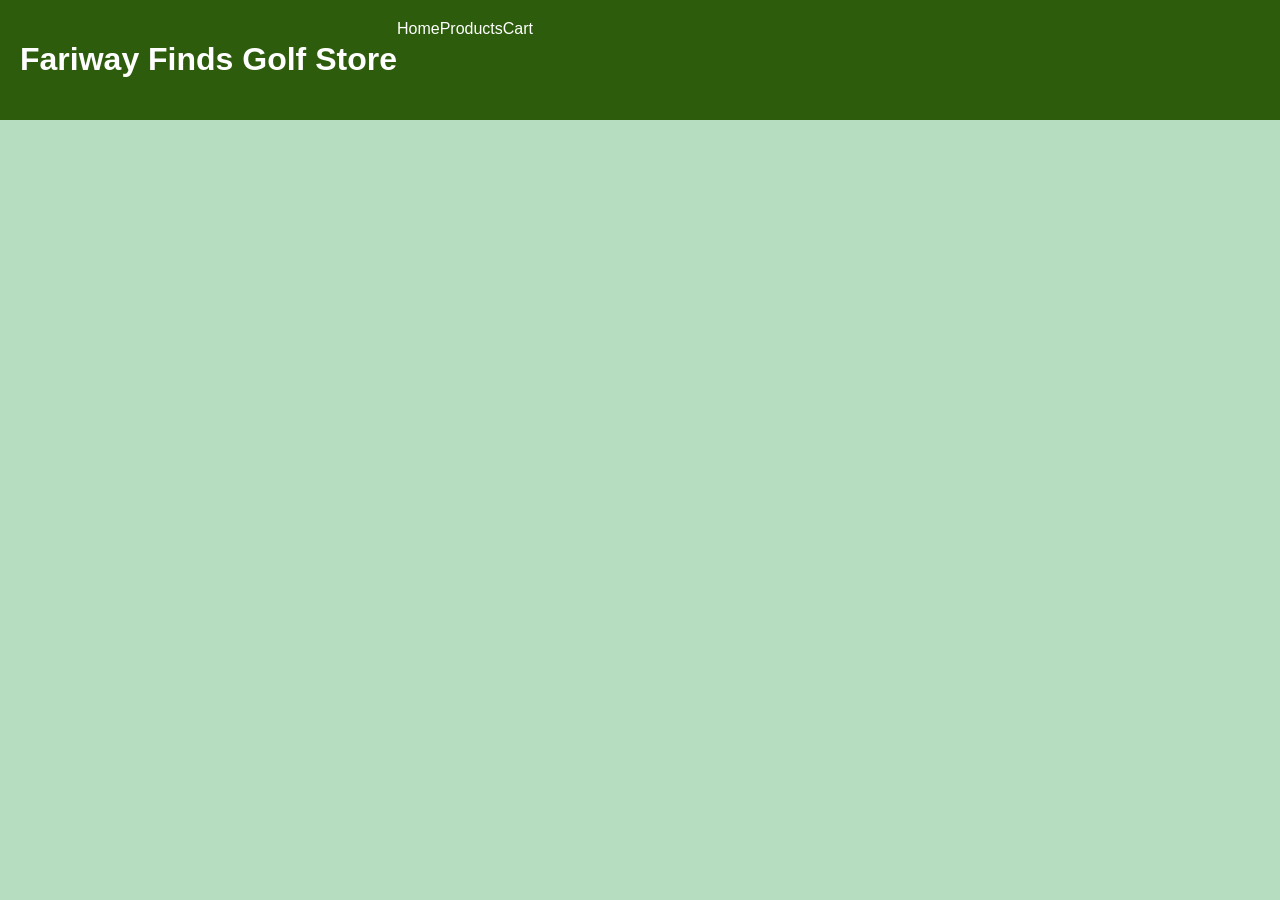
<file: index.html>
<!DOCTYPE html>
<html lang="en">
<head>
    <link rel="stylesheet" href="style.css">
    <meta charset="UTF-8">
    <meta name="viewport" content="width=device-width, initial-scale=1.0">
    <title>Fairway Finds</title>
</head>
<body>
    <div class="nav">
        <div><h1>Fariway Finds Golf Store</h1></div>
        <div>Home</div>
        <div>Products</div>
        <div>Cart</div>
    </div>

    

    
</body>
</html>
</file>
<file: style.css>
body {
    font-family: Arial, sans-serif;
    margin: 0;
    background-color: #b6ddbf;
}

.nav {
    background-color: #2d5d0c;
    color: white;
    padding: 20px;
    text-align: center;
    font-family: 'Gill Sans', 'Gill Sans MT', Calibri, 'Trebuchet MS', sans-serif;
    display: flex;
    -ms-flex-align: row;
}
</file>
